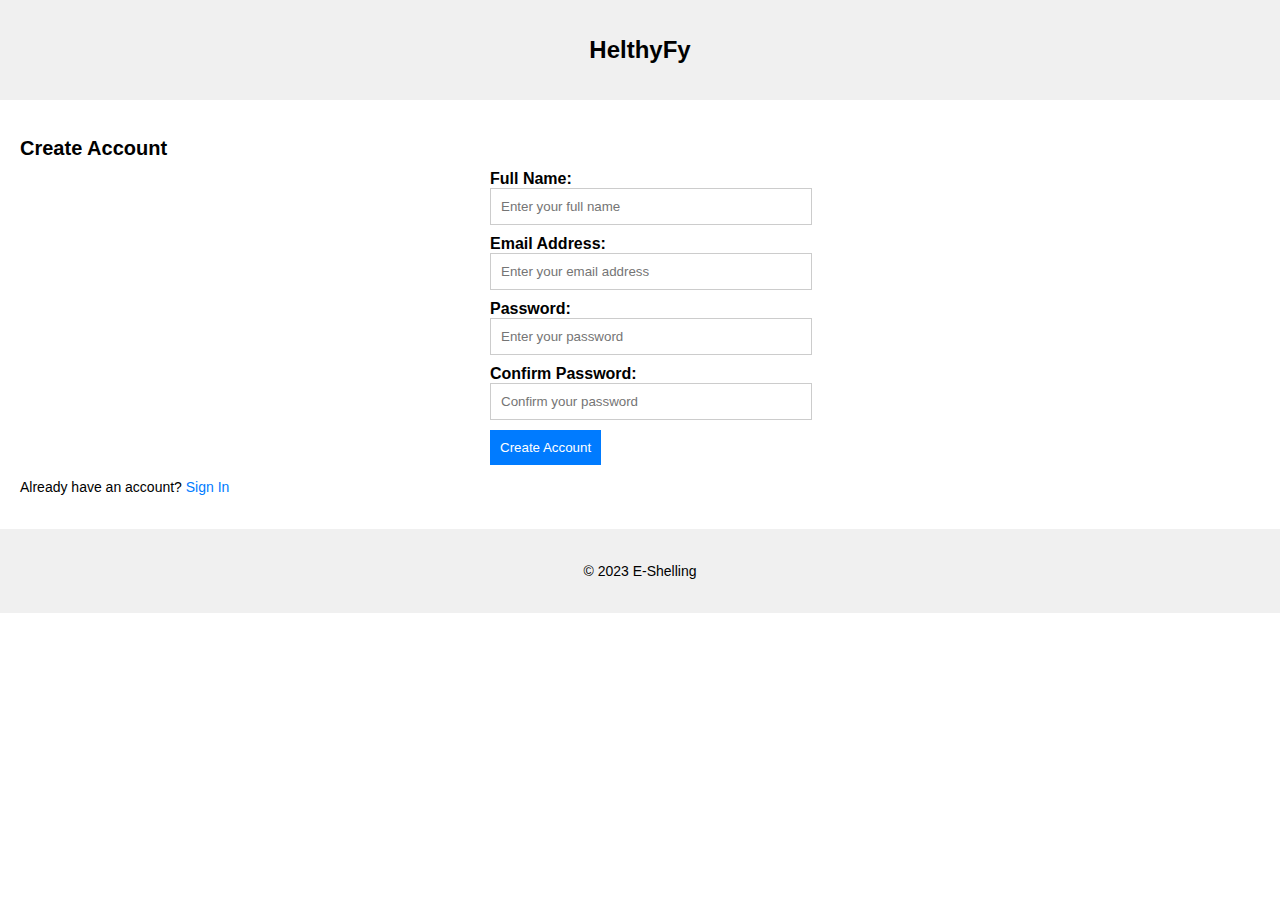
<file: signup.html>
<!DOCTYPE html>
<html lang="en">
<head>
    <meta charset="UTF-8">
    <meta name="viewport" content="width=device-width, initial-scale=1.0">
    <title>Create Account | E-Shelling</title>
    <link rel="stylesheet" href="styles.css">
</head>
<body>
    <header>
        <h1>HelthyFy</h1>
    </header>

    <main>
        <h2>Create Account</h2>

        <form action="#">
            <div class="form-group">
                <label for="fullName">Full Name:</label>
                <input type="text" id="fullName" name="fullName" placeholder="Enter your full name">
            </div>

            <div class="form-group">
                <label for="email">Email Address:</label>
                <input type="email" id="email" name="email" placeholder="Enter your email address">
            </div>

            <div class="form-group">
                <label for="password">Password:</label>
                <input type="password" id="password" name="password" placeholder="Enter your password">
            </div>

            <div class="form-group">
                <label for="confirmPassword">Confirm Password:</label>
                <input type="password" id="confirmPassword" name="confirmPassword" placeholder="Confirm your password">
            </div>

            <button type="submit">Create Account</button>
        </form>

        <p>Already have an account? <a href="index.html">Sign In</a></p>
    </main>

    <footer>
        <p>&copy; 2023 E-Shelling</p>
    </footer>
</body>
</html>
</file>
<file: styles.css>
body {
    font-family: sans-serif;
    margin: 0;
    padding: 0;
}

header {
    background-color: #f0f0f0;
    padding: 20px;
    text-align: center;
}

h1 {
    font-size: 24px;
    font-weight: bold;
}

main {
    padding: 20px;
}

h2 {
    font-size: 20px;
    font-weight: bold;
    margin-bottom: 10px;
}

form {
    width: 300px;
    margin: 0 auto;
}

.form-group {
    margin-bottom: 10px;
}

label {
    display: block;
    font-weight: bold;
}

input {
    width: 100%;
    padding: 10px;
    border: 1px solid #ccc;
}

button {
    background-color: #007bff;
    color: #fff;
    padding: 10px;
    border: none;
    cursor: pointer;
}

footer {
    background-color: #f0f0f0;
    padding: 20px;
    text-align: center;
}

p {
    font-size: 14px;
}

a {
    color: #007bff;
    text-decoration: none;
}
</file>
